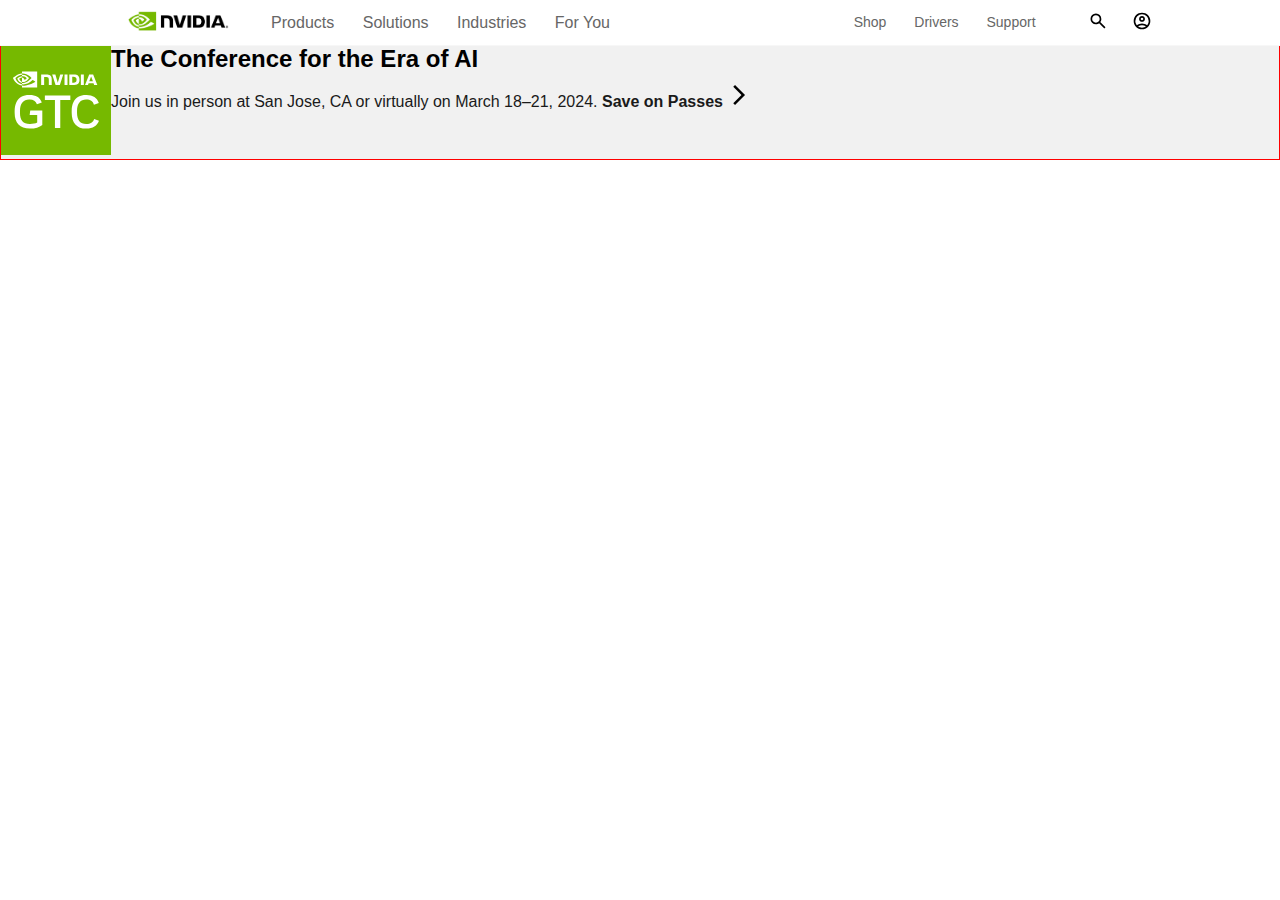
<file: index.html>
<!DOCTYPE html>
<html lang="en">
<head>
    <meta charset="UTF-8">
    <meta name="viewport" content="width=device-width, initial-scale=1.0">
    <link rel="stylesheet" href="style.css">
    <title>Nvidia-CLone</title>
</head>
<body>

<!-- ------header start------- -->

    <section class="header">
        <nav>
            <a href="index.html"><img src="media/logo.png"></a>
            <div class="menu-containers" id="navLinks">
                <!-- <span class="material-symbols-outlined" onclick="hideMenu()">close</span> -->
                    <ul class="left-group">
                        <li><a href="">Products</a></li>
                        <li><a href="">Solutions</a></li>
                        <li><a href="">Industries</a></li>
                        <li><a href="">For You</a></li>
                    </ul>
                    <ul class="right-group">
                        <li><a href="">Shop</a></li>
                        <li><a href="">Drivers</a></li>
                        <li><a href="">Support</a></li>
                    </ul>
     
            </div>
            <ul class="search-account">
                <a href=""><img src="media/Symbols/search.svg" alt="search"></a>
                <a href=""><img src="media/Symbols/account.svg" alt="search"></a>
            </ul>
            <!-- <span class="material-symbols-outlined" onclick="showMenu()">menu</span> -->
        </nav>
    </section>

<!-- ---------header end---------- -->

<!-- --------carousel start------- -->




<!-- --------carousel end--------- -->
<!-- --------event start------- -->

<section class="event">
    <div class="gtc-image">
        <img src="media/GTC23.svg" alt="">
    </div>
    <div class="event-text">
        <h2>The Conference for the Era of AI</h2>
        <span>
            <p>
                Join us in person at San Jose, CA or virtually on March 18–21, 2024. <strong>Save on Passes</strong> 
                <img src="media/Symbols/arrow_forward.svg" alt="">
            </p>
        </span>
    </div>
</section>

<!-- --------event end--------- -->

</body>
</html>
</file>
<file: style.css>
* {
    margin: 0;
    padding: 0;
    /* letter-spacing: 1px; */
    font-family: Arial, Helvetica, sans-serif;
}


/* -------header start--------- */

.header img{
    height: 20px;
}

.header {
    /* min-height: 100vh; */
    /* width: 100%; */
    background-position: center;
    background-size: cover;
    /* position: relative; */
    align-items: center;
    cursor: pointer;
    border-bottom: 1px solid #f7f7f7;
    display: block;
    position: fixed;
    top: 0;
    width: 100%;
    background: #ffffff;
}

ul {
    display: block;
    /* margin-block-start: 1em;
    margin-block-end: 1em; */
    margin-inline-start: 0px;
    margin-inline-end: 0px;
}

.search-account a {
    padding-left: 20px;
}

.search-account a img {
    color: #666;
}

/* -------to edit start----- */

nav {
    display: flex;
    padding: 2% 10%;
    justify-content: space-between;
    align-items: center;
}

.menu-containers {
    display: flex;
    /* width: auto; */
    flex-grow: 1;
    /* border: 1px solid red; */
    justify-content: space-between;
}


.menu-containers ul li {
    list-style: none;
    display: inline-block;
    padding: 8px 12px;
}

.menu-containers ul li a {
    color: #666;
    text-decoration: none;
}

.left-group {
    font-size: 16px;
    padding-left: 30px;
}

.right-group {
    font-size: 14px;
    padding-right: 20px;
}

.menu-containers ul li::after {
    color: #888;
    transition: 0.5s;
}


.menu-containers ul li:hover::after {
    width: 100%;

}

/* ul {
    display: block;
    list-style-type: disc;
    margin-block-start: 1em;
    margin-block-end: 1em;
    margin-inline-start: 0px;
    margin-inline-end: 0px;
    padding-inline-start: 40px;
} */

/* ---------to edit end-------- */



div {
    display: block;
}

nav {
    display: flex;
    padding: 0% 10%;
    justify-content: space-between;
    height: 45px;
}


.nav-links {
    text-decoration: none;
    list style
}

@media screen and (min-width:1024px)
{

}

/* -------header end--------- */


/* ---------event start--------- */

.event {
    display: flex;
    height: auto;
    background: #f1f1f1;
    border: 1px solid red;
    margin-top: 44px;
    align-items: flex-start;
}

.event-text h2{
    font-size: 2;
    color: #000000;
}

.gtc-image {
    width: 110px;
}

.event-text p {
    color: #1a1a1a;
    display: block;
    padding-bottom: 10px;
    padding-top: 10px;
}
/* ----------carousel end---------- */
</file>
